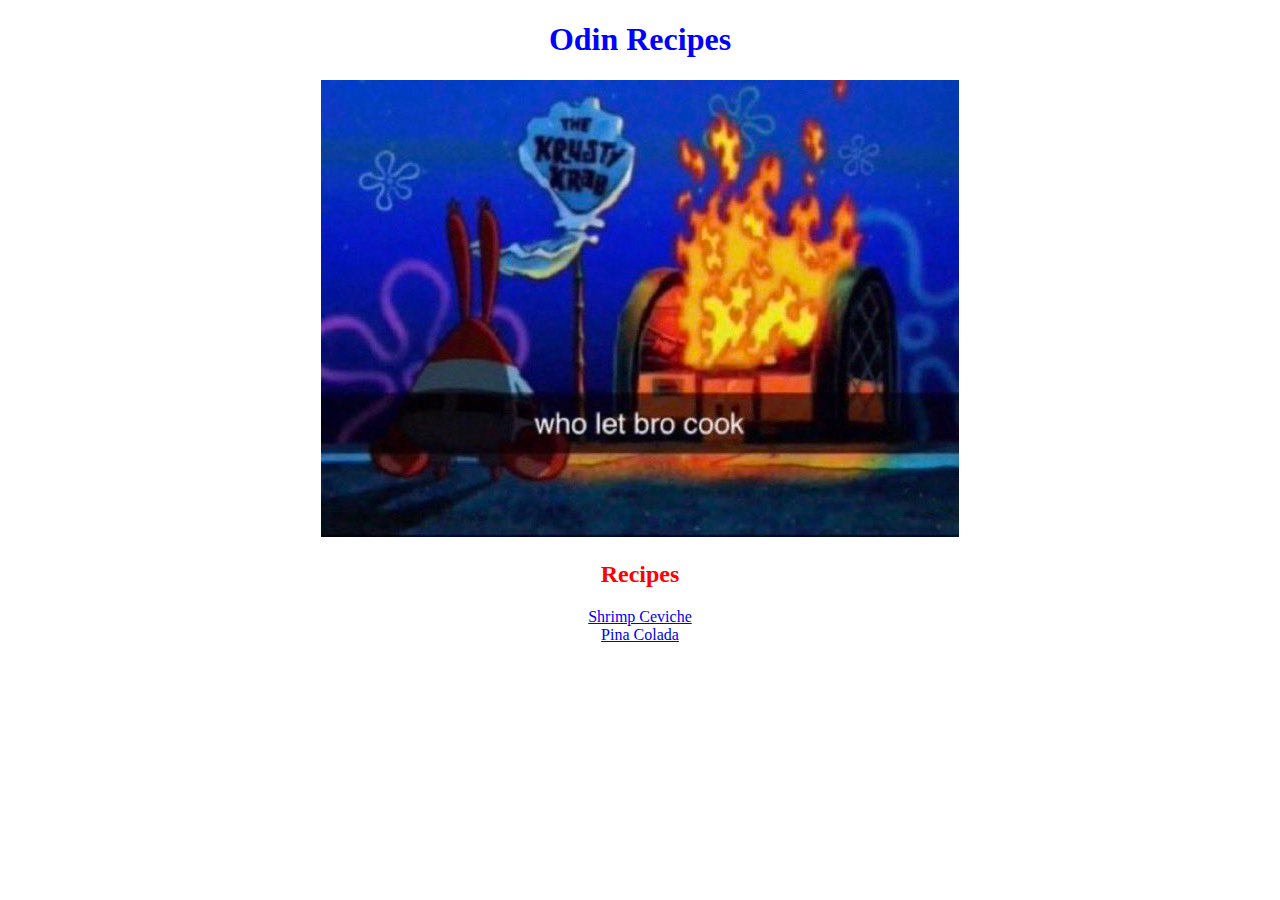
<file: index.html>
<!DOCTYPE html>
<html lang="en">
    <head>
        <meta charset="UTF-8">
        <title>Home Recipe</title>
        <link rel="stylesheet" href="styles.css">
    </head>

    <body>
        <h1>Odin Recipes</h1>
        <img src="images/whocooked.jpg" alt="careful cooking">
        <br>
        <h2>Recipes</h2>
        <ul>
            <li><a href="recipes/ceviche.html">Shrimp Ceviche</a></li>
            <li><a href="recipes/PinaColada.html">Pina Colada</a></li>
        </ul>
    </body>

</html>
</file>
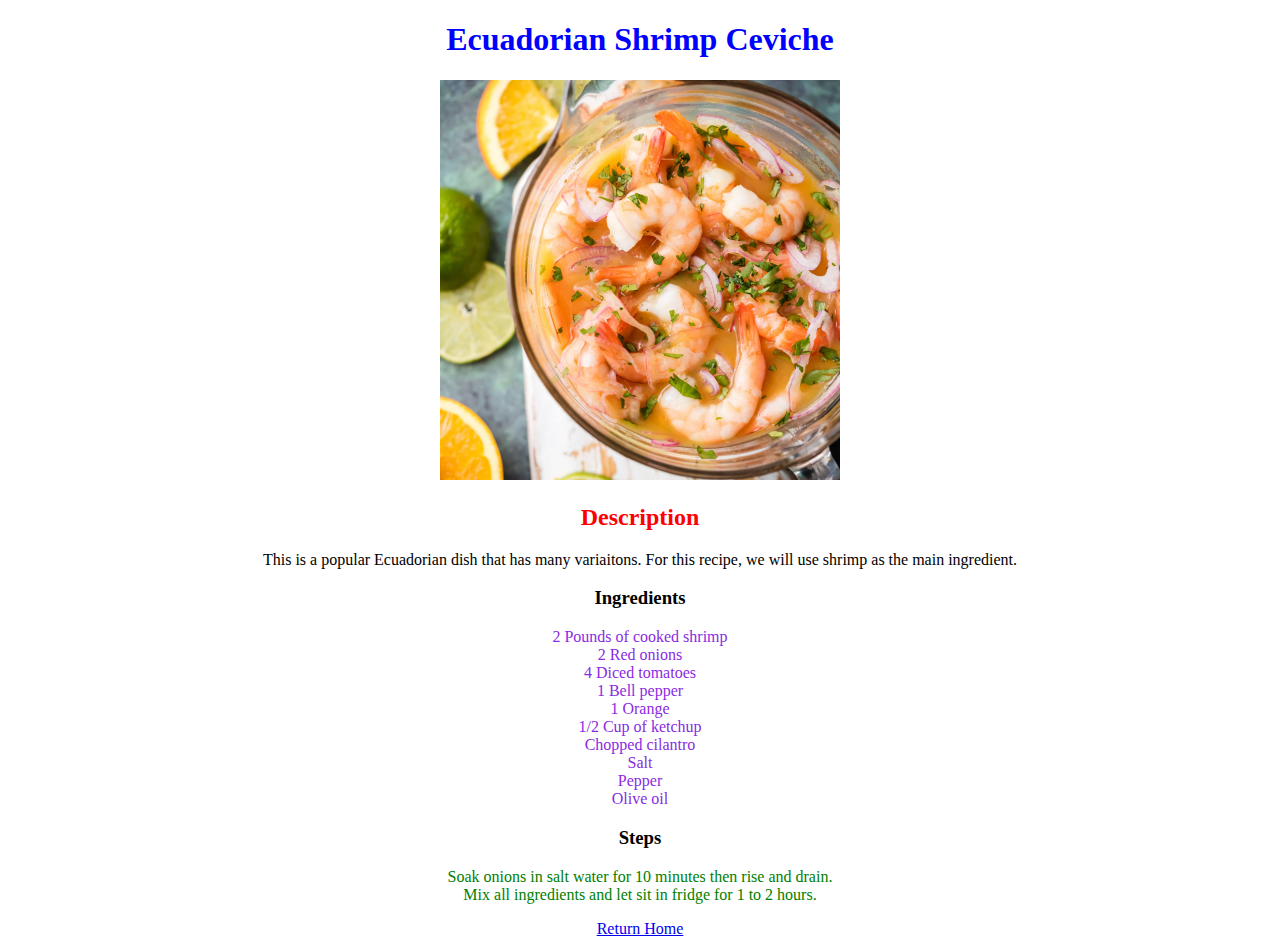
<file: recipes/ceviche.html>
<!DOCTYPE html>
<html lang="en">
    <head>
        <meta charset="UTF-8">
        <title>Shrimp Ceviche</title>
        <link rel="stylesheet" href="../styles.css">
    </head>

    <body>
        <h1>Ecuadorian Shrimp Ceviche</h1>
        <img id="Ceviche-Pic" src="../images/ShrimpCeviche.jpg" alt="Ecuadorian Shrimp Ceviche">
        <h2>Description</h2>
        <p>This is a popular Ecuadorian dish that has many variaitons. For this recipe, we will use shrimp as the main ingredient.</p>
        <!-- <br> -->
        <h3>Ingredients</h3>
        <ul>
            <li>2 Pounds of cooked shrimp</li>
            <li>2 Red onions</li>
            <li>4 Diced tomatoes</li>
            <li>1 Bell pepper</li>
            <li>1 Orange</li>
            <li>1/2 Cup of ketchup</li>
            <li>Chopped cilantro</li>
            <li>Salt</li>
            <li>Pepper</li>
            <li>Olive oil</li>
        </ul>
        <!-- <br> -->
        <h3>Steps</h3>
        <ol>
            <li>Soak onions in salt water for 10 minutes then rise and drain.</li>
            <li>Mix all ingredients and let sit in fridge for 1 to 2 hours.</li>
        </ol>
    </body>
    <a href="../index.html">Return Home</a>
</html>
</file>
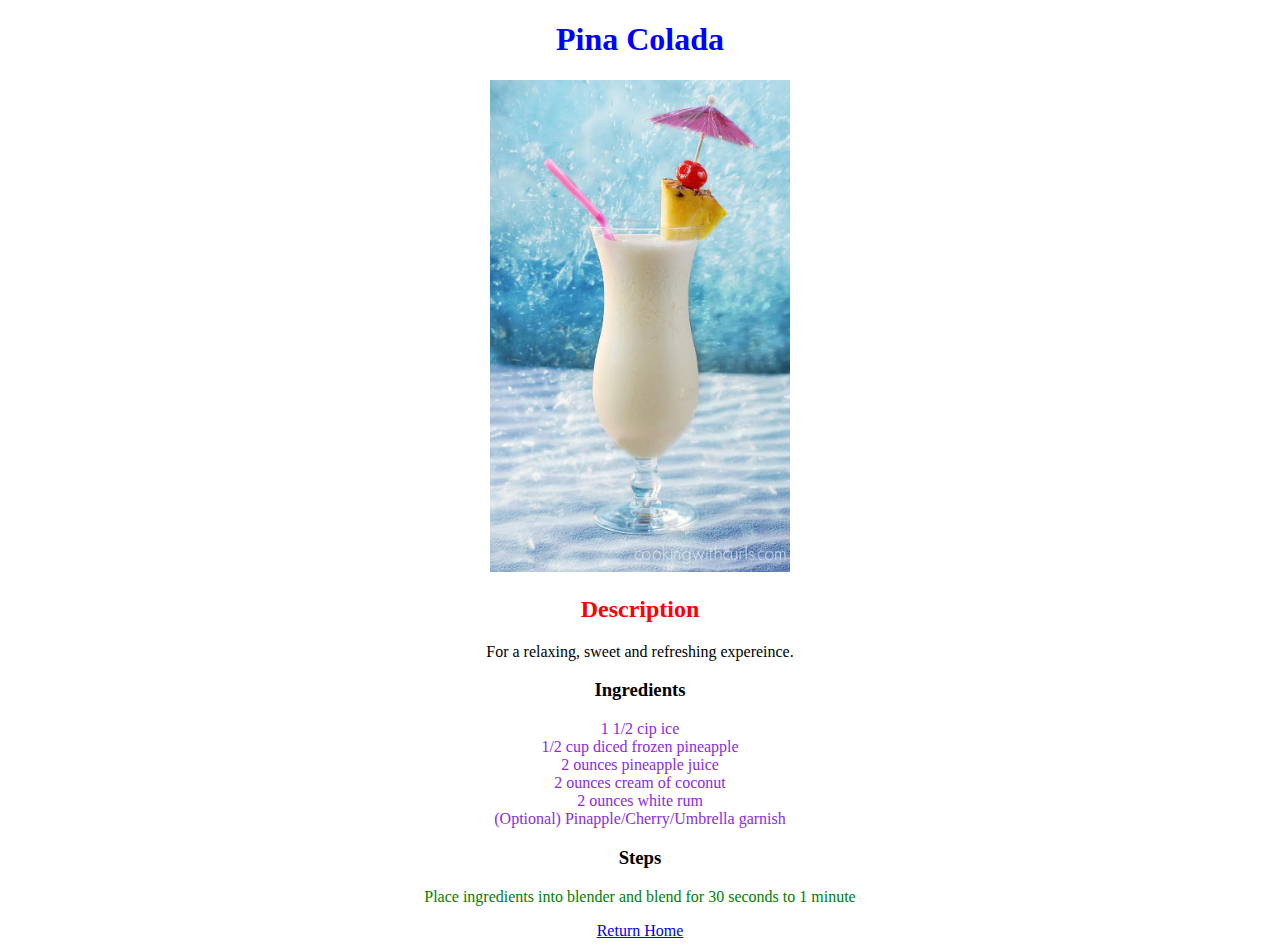
<file: recipes/PinaColada.html>
<!DOCTYPE html>
<html lang="en">
    <head>
        <meta charset="UTF-8">
        <title>Pina Colada</title>
        <link rel="stylesheet" href="../styles.css">
    </head>

    <body>
        <h1>Pina Colada</h1>
        <img id="PinaColada-Pic" src="../images/Classic-Piña-Colada-A-sweet-tropical-cocktail-made-with-rum-pineapple-juice-and-coconut-cream-cookingwithcurls.com_.jpg" 
        alt="pina coloda with pineapple/cherry/umbrella garnish">
        <h2>Description</h2>
        <p>For a relaxing, sweet and refreshing expereince.</p>
        <h3>Ingredients</h3>
        <ul>
            <li>1 1/2 cip ice</li>
            <li>1/2 cup diced frozen pineapple</li>
            <li>2 ounces pineapple juice</li>
            <li>2 ounces cream of coconut</li>
            <li>2 ounces white rum</li>
            <li>(Optional) Pinapple/Cherry/Umbrella garnish</li>
        </ul>
        <h3>Steps</h3>
        <ol>
            <li>Place ingredients into blender and blend for 30 seconds to 1 minute</li>
        </ol>
    </body>
    <a href="../index.html">Return Home</a>
</html>
</file>
<file: styles.css>
* {
    text-align: center;
}

h1 {
    color: blue;
}

h2 {
    color: red;
}

ul {
    color: blueviolet;
    list-style: none;
    padding: 0;
}

ol {
    color: green;
    list-style: none;
    padding: 0;
}

#PinaColada-Pic {
    width: 300px;
    height: auto;
}

#Ceviche-Pic {
    width: 400px;
    height: auto;
}
</file>
